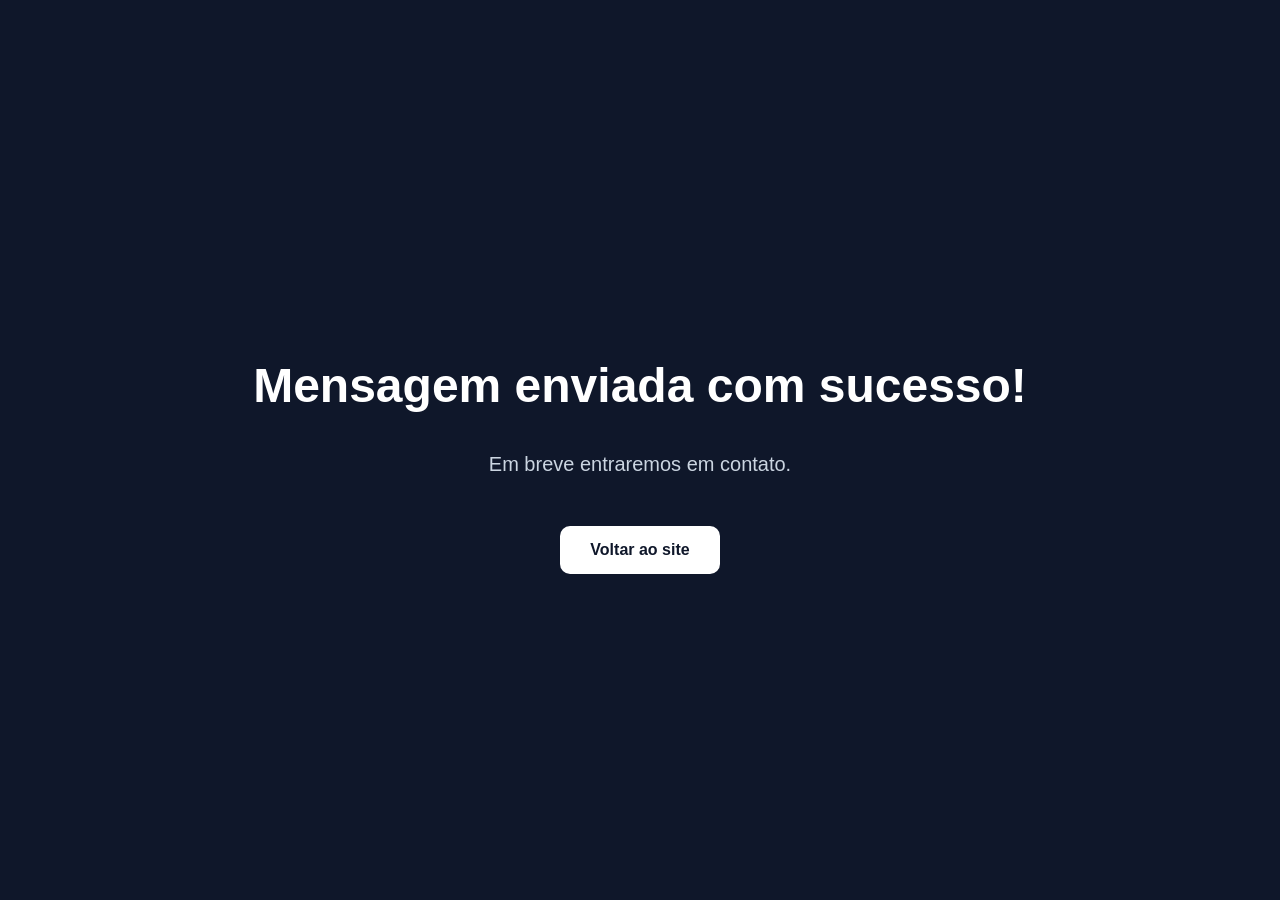
<file: obrigado.html>
<!DOCTYPE html>
<html lang="pt-br">
<head>
  <meta charset="UTF-8">
  <meta name="viewport" content="width=device-width, initial-scale=1.0">
  <title>Mensagem enviada</title>

  <style>

    body{
      margin:0;
      height:100vh;
      display:flex;
      justify-content:center;
      align-items:center;
      flex-direction:column;
      font-family:Arial;
      background:#0f172a;
      color:white;
      text-align:center;
    }

    h1{
      font-size:48px;
      margin-bottom:20px;
    }

    p{
      font-size:20px;
      color:#cbd5e1;
    }

    a{
      margin-top:30px;
      background:white;
      color:#0f172a;
      padding:15px 30px;
      border-radius:10px;
      text-decoration:none;
      font-weight:bold;
    }

  </style>

</head>

<body>

  <h1>Mensagem enviada com sucesso!</h1>

  <p>
    Em breve entraremos em contato.
  </p>

  <a href="index.html">
    Voltar ao site
  </a>

</body>
</html>
</file>
